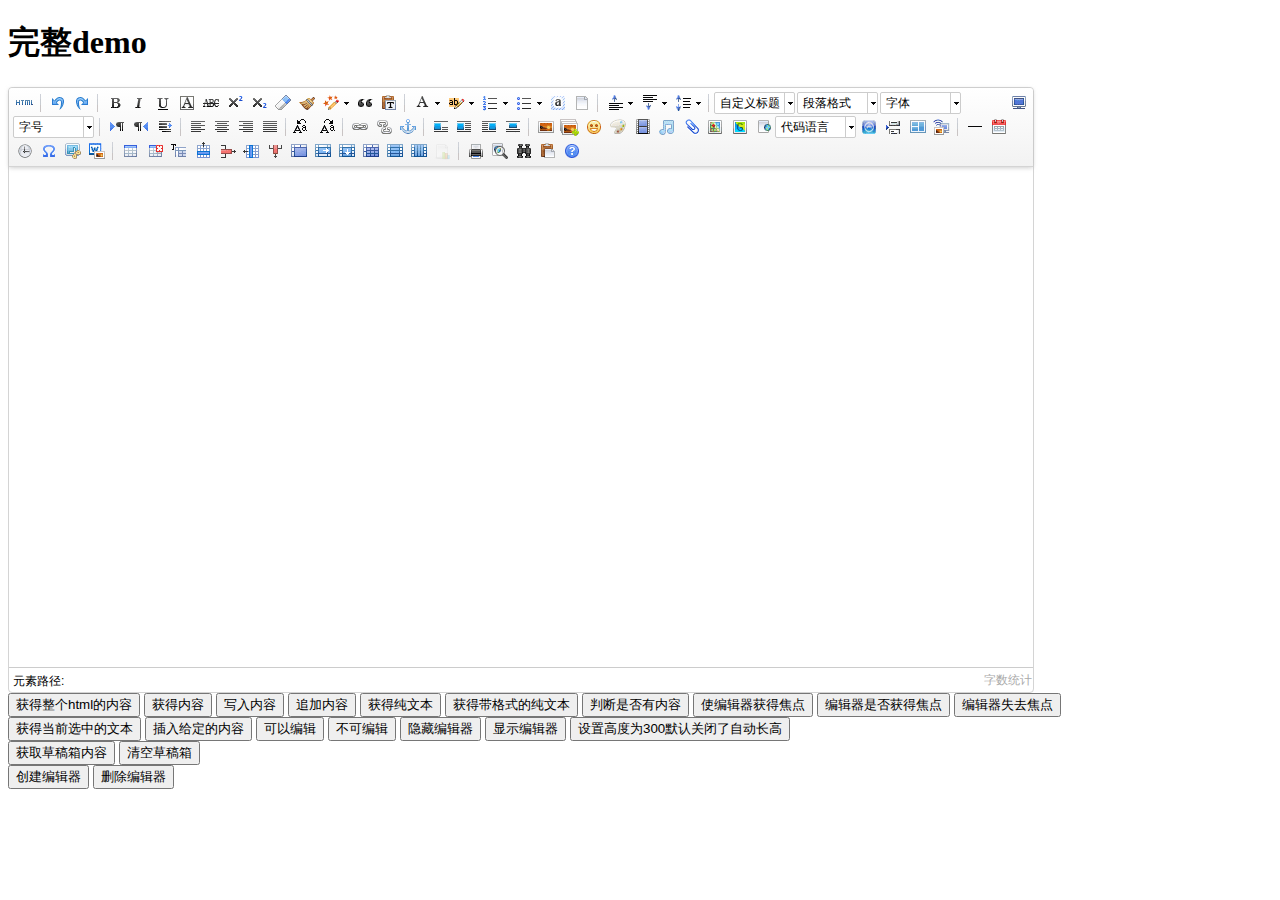
<file: app/static/Ueditor/index.html>
<!DOCTYPE HTML PUBLIC "-//W3C//DTD HTML 4.01 Transitional//EN"
        "http://www.w3.org/TR/html4/loose.dtd">
<html>
<head>
    <title>完整demo</title>
    <meta http-equiv="Content-Type" content="text/html;charset=utf-8"/>
    <script type="text/javascript" charset="utf-8" src="ueditor.config.js"></script>
    <script type="text/javascript" charset="utf-8" src="ueditor.all.min.js"> </script>
    <!--建议手动加在语言，避免在ie下有时因为加载语言失败导致编辑器加载失败-->
    <!--这里加载的语言文件会覆盖你在配置项目里添加的语言类型，比如你在配置项目里配置的是英文，这里加载的中文，那最后就是中文-->
    <script type="text/javascript" charset="utf-8" src="lang/zh-cn/zh-cn.js"></script>

    <style type="text/css">
        div{
            width:100%;
        }
    </style>
</head>
<body>
<div>
    <h1>完整demo</h1>
    <script id="editor" type="text/plain" style="width:1024px;height:500px;"></script>
</div>
<div id="btns">
    <div>
        <button onclick="getAllHtml()">获得整个html的内容</button>
        <button onclick="getContent()">获得内容</button>
        <button onclick="setContent()">写入内容</button>
        <button onclick="setContent(true)">追加内容</button>
        <button onclick="getContentTxt()">获得纯文本</button>
        <button onclick="getPlainTxt()">获得带格式的纯文本</button>
        <button onclick="hasContent()">判断是否有内容</button>
        <button onclick="setFocus()">使编辑器获得焦点</button>
        <button onmousedown="isFocus(event)">编辑器是否获得焦点</button>
        <button onmousedown="setblur(event)" >编辑器失去焦点</button>

    </div>
    <div>
        <button onclick="getText()">获得当前选中的文本</button>
        <button onclick="insertHtml()">插入给定的内容</button>
        <button id="enable" onclick="setEnabled()">可以编辑</button>
        <button onclick="setDisabled()">不可编辑</button>
        <button onclick=" UE.getEditor('editor').setHide()">隐藏编辑器</button>
        <button onclick=" UE.getEditor('editor').setShow()">显示编辑器</button>
        <button onclick=" UE.getEditor('editor').setHeight(300)">设置高度为300默认关闭了自动长高</button>
    </div>

    <div>
        <button onclick="getLocalData()" >获取草稿箱内容</button>
        <button onclick="clearLocalData()" >清空草稿箱</button>
    </div>

</div>
<div>
    <button onclick="createEditor()">
    创建编辑器</button>
    <button onclick="deleteEditor()">
    删除编辑器</button>
</div>

<script type="text/javascript">

    //实例化编辑器
    //建议使用工厂方法getEditor创建和引用编辑器实例，如果在某个闭包下引用该编辑器，直接调用UE.getEditor('editor')就能拿到相关的实例
    var ue = UE.getEditor('editor');


    function isFocus(e){
        alert(UE.getEditor('editor').isFocus());
        UE.dom.domUtils.preventDefault(e)
    }
    function setblur(e){
        UE.getEditor('editor').blur();
        UE.dom.domUtils.preventDefault(e)
    }
    function insertHtml() {
        var value = prompt('插入html代码', '');
        UE.getEditor('editor').execCommand('insertHtml', value)
    }
    function createEditor() {
        enableBtn();
        UE.getEditor('editor');
    }
    function getAllHtml() {
        alert(UE.getEditor('editor').getAllHtml())
    }
    function getContent() {
        var arr = [];
        arr.push("使用editor.getContent()方法可以获得编辑器的内容");
        arr.push("内容为：");
        arr.push(UE.getEditor('editor').getContent());
        alert(arr.join("\n"));
    }
    function getPlainTxt() {
        var arr = [];
        arr.push("使用editor.getPlainTxt()方法可以获得编辑器的带格式的纯文本内容");
        arr.push("内容为：");
        arr.push(UE.getEditor('editor').getPlainTxt());
        alert(arr.join('\n'))
    }
    function setContent(isAppendTo) {
        var arr = [];
        arr.push("使用editor.setContent('欢迎使用ueditor')方法可以设置编辑器的内容");
        UE.getEditor('editor').setContent('欢迎使用ueditor', isAppendTo);
        alert(arr.join("\n"));
    }
    function setDisabled() {
        UE.getEditor('editor').setDisabled('fullscreen');
        disableBtn("enable");
    }

    function setEnabled() {
        UE.getEditor('editor').setEnabled();
        enableBtn();
    }

    function getText() {
        //当你点击按钮时编辑区域已经失去了焦点，如果直接用getText将不会得到内容，所以要在选回来，然后取得内容
        var range = UE.getEditor('editor').selection.getRange();
        range.select();
        var txt = UE.getEditor('editor').selection.getText();
        alert(txt)
    }

    function getContentTxt() {
        var arr = [];
        arr.push("使用editor.getContentTxt()方法可以获得编辑器的纯文本内容");
        arr.push("编辑器的纯文本内容为：");
        arr.push(UE.getEditor('editor').getContentTxt());
        alert(arr.join("\n"));
    }
    function hasContent() {
        var arr = [];
        arr.push("使用editor.hasContents()方法判断编辑器里是否有内容");
        arr.push("判断结果为：");
        arr.push(UE.getEditor('editor').hasContents());
        alert(arr.join("\n"));
    }
    function setFocus() {
        UE.getEditor('editor').focus();
    }
    function deleteEditor() {
        disableBtn();
        UE.getEditor('editor').destroy();
    }
    function disableBtn(str) {
        var div = document.getElementById('btns');
        var btns = UE.dom.domUtils.getElementsByTagName(div, "button");
        for (var i = 0, btn; btn = btns[i++];) {
            if (btn.id == str) {
                UE.dom.domUtils.removeAttributes(btn, ["disabled"]);
            } else {
                btn.setAttribute("disabled", "true");
            }
        }
    }
    function enableBtn() {
        var div = document.getElementById('btns');
        var btns = UE.dom.domUtils.getElementsByTagName(div, "button");
        for (var i = 0, btn; btn = btns[i++];) {
            UE.dom.domUtils.removeAttributes(btn, ["disabled"]);
        }
    }

    function getLocalData () {
        alert(UE.getEditor('editor').execCommand( "getlocaldata" ));
    }

    function clearLocalData () {
        UE.getEditor('editor').execCommand( "clearlocaldata" );
        alert("已清空草稿箱")
    }
</script>
</body>
</html>
</file>
